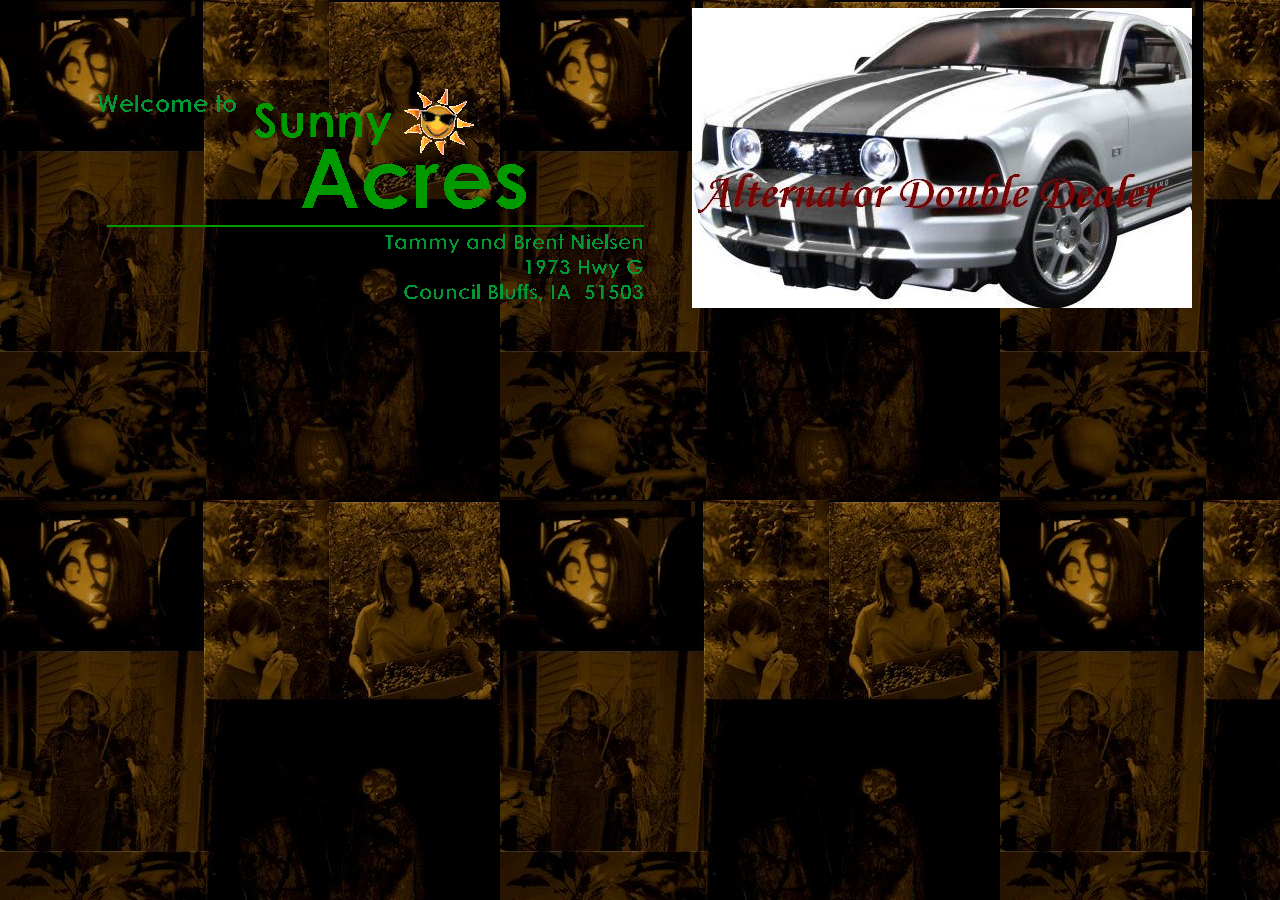
<file: Tuan02/BAI3/index.html>
<!DOCTYPE html>
<html lang="en">
<head>
    <meta charset="UTF-8">
    <meta name="viewport" content="width=device-width, initial-scale=1.0">
    <title>index</title>
<style>
    body{
        background-image: url(../images/background.jpg);
        text-align: center;
    }
</style>
</head>
<body>
    <img src="../images/salogo.gif"></img>
    <img src="../images/Siggie.jpg" alt="siggie" usemap="#siggiemap">
    <map id="siggiemap" name="siggiemap">
        <area shape="default" coords="0,0,x,y" href="home.html" alt="Home" title="Return to the Home">
    </map>
</body>
</html>
</file>
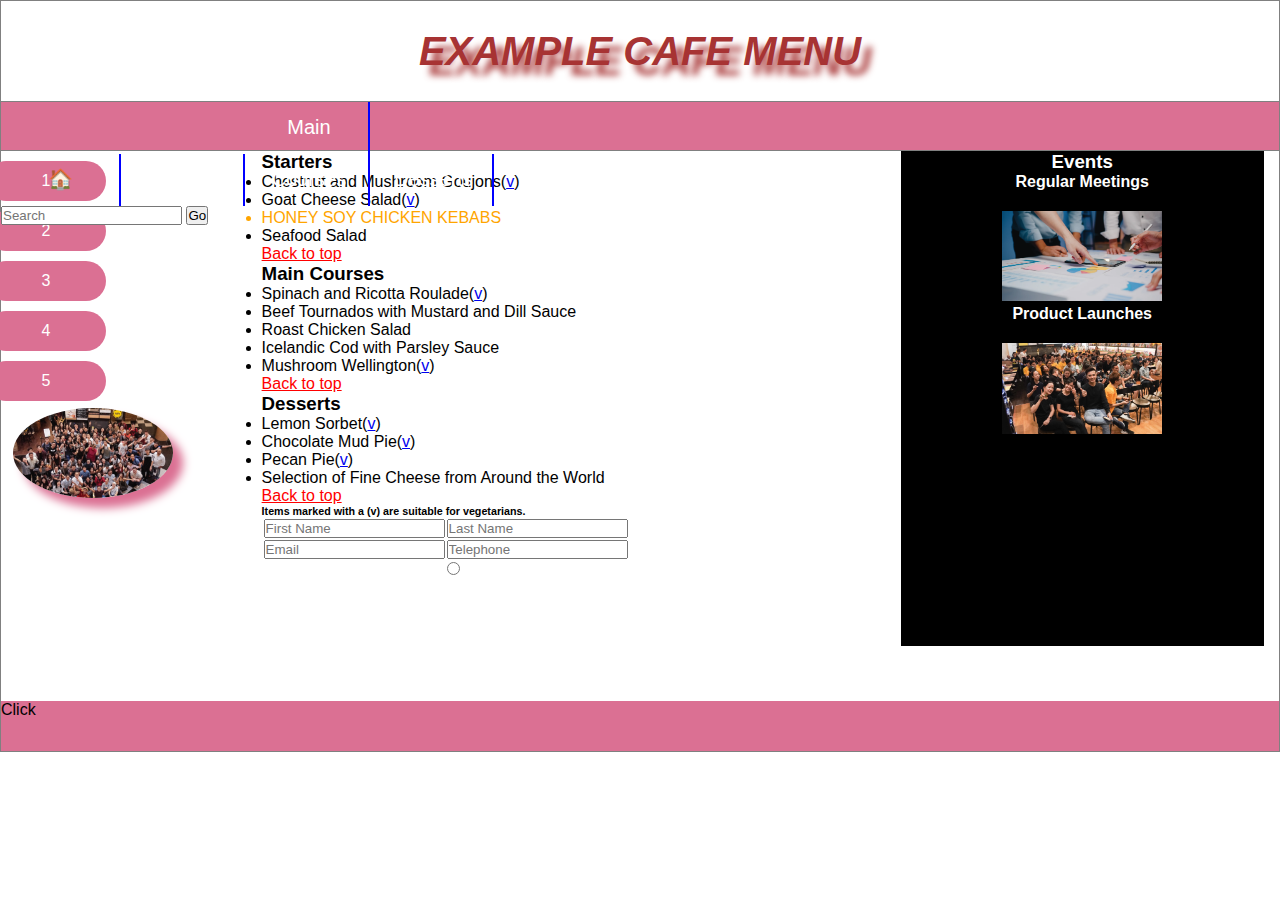
<file: Tuan02/BAI1/BAI1.html>
<!DOCTYPE html>
<html lang="en">
<head>
    <meta charset="UTF-8">
    <meta name="viewport" content="width=device-width, initial-scale=1.0">
    <title>Example Cafe Menu</title>
    <link rel="stylesheet" href="BAI1.css">
</head>
<body>
    <div id="container">
        <div id="header">
            <h3>Example Cafe Menu</h3>
        </div>
    <div id="nav">
        <ul>
            <li><a href="#">&#127968;</a></li>
            <li><a href="#">Starters</a></li>
            <li><a href="#">Main Courses</a></li>
            <li><a href="#">Desserts</a></li>
        </ul>
        <input type="search" name="sea" id="sea" placeholder="Search">
        <button type="submit" id="go">Go</button>
    </div>
    <div id="nav_d">
        <ul>
            <li><a href="#">1</a></li>
            <li><a href="#">2</a></li>
            <li><a href="#">3</a></li>
            <li><a href="#">4</a></li>
            <li><a href="#">5</a></li>
        </ul>
        <img src="../images/company.png" alt="" id="hi1">
    </div>
    <div id="section">
        <h3>Starters</h3>
        <ul>
            <li>Chestnut and Mushroom Goujons(<a href="#">v</a>)</li>
            <li>Goat Cheese Salad(<a href="#">v</a>)</li>
            <li id="ho">Honey Soy Chicken Kebabs</li>
            <li>Seafood Salad</li>
        </ul>
        <a href="#" class="c1">Back to top</a>
        <h3>Main Courses</h3>
        <ul>
            <li>Spinach and Ricotta Roulade(<a href="#">v</a>)</li>
            <li>Beef Tournados with Mustard and Dill Sauce</li>
            <li>Roast Chicken Salad</li>
            <li>Icelandic Cod with Parsley Sauce</li>
            <li>Mushroom Wellington(<a href="#">v</a>)</li>
        </ul>
        <a href="#" class="c1">Back to top</a>
        <h3>Desserts</h3>
        <ul>
            <li>Lemon Sorbet(<a href="#">v</a>)</li>
            <li>Chocolate Mud Pie(<a href="#">v</a>)</li>
            <li>Pecan Pie(<a href="#">v</a>)</li>
            <li>Selection of Fine Cheese from Around the World</li>
        </ul>
        <a href="#" class="c1">Back to top</a>
        <h6>Items marked with a (v) are suitable for vegetarians.</h6>
    <table>
        <tr>
            <td><input type="text" name="First Name" id="firstname" placeholder="First Name"></td>
            <td><input type="text" name="Last Name" id="lastname" placeholder="Last Name"></td>
        </tr>
        <tr>
            <td><input type="text" name="Email" id="email" placeholder="Email"></td>
            <td><input type="text" name="Telephone" id="telephone" placeholder="Telephone"></td>
        </tr>
        <tr>
            <td></td>
            <td><input type="radio" name="" id="" placeholder="First Name"></td>
        </tr>

    </table>
    </div>
    <div id="aside">
        <div id="k1">
            <h3>Events</h3>
            <h4>Regular Meetings</h4>
            <img src="../images/meeting.png" alt="" id="hi2">
            <h4>Product Launches</h4>
            <img src="../images/launch.png" alt="" id="hi3">
        </div>
    </div>
    <div id="footer">
        Click
    </div>
    </div>
</body>
</html>
</file>
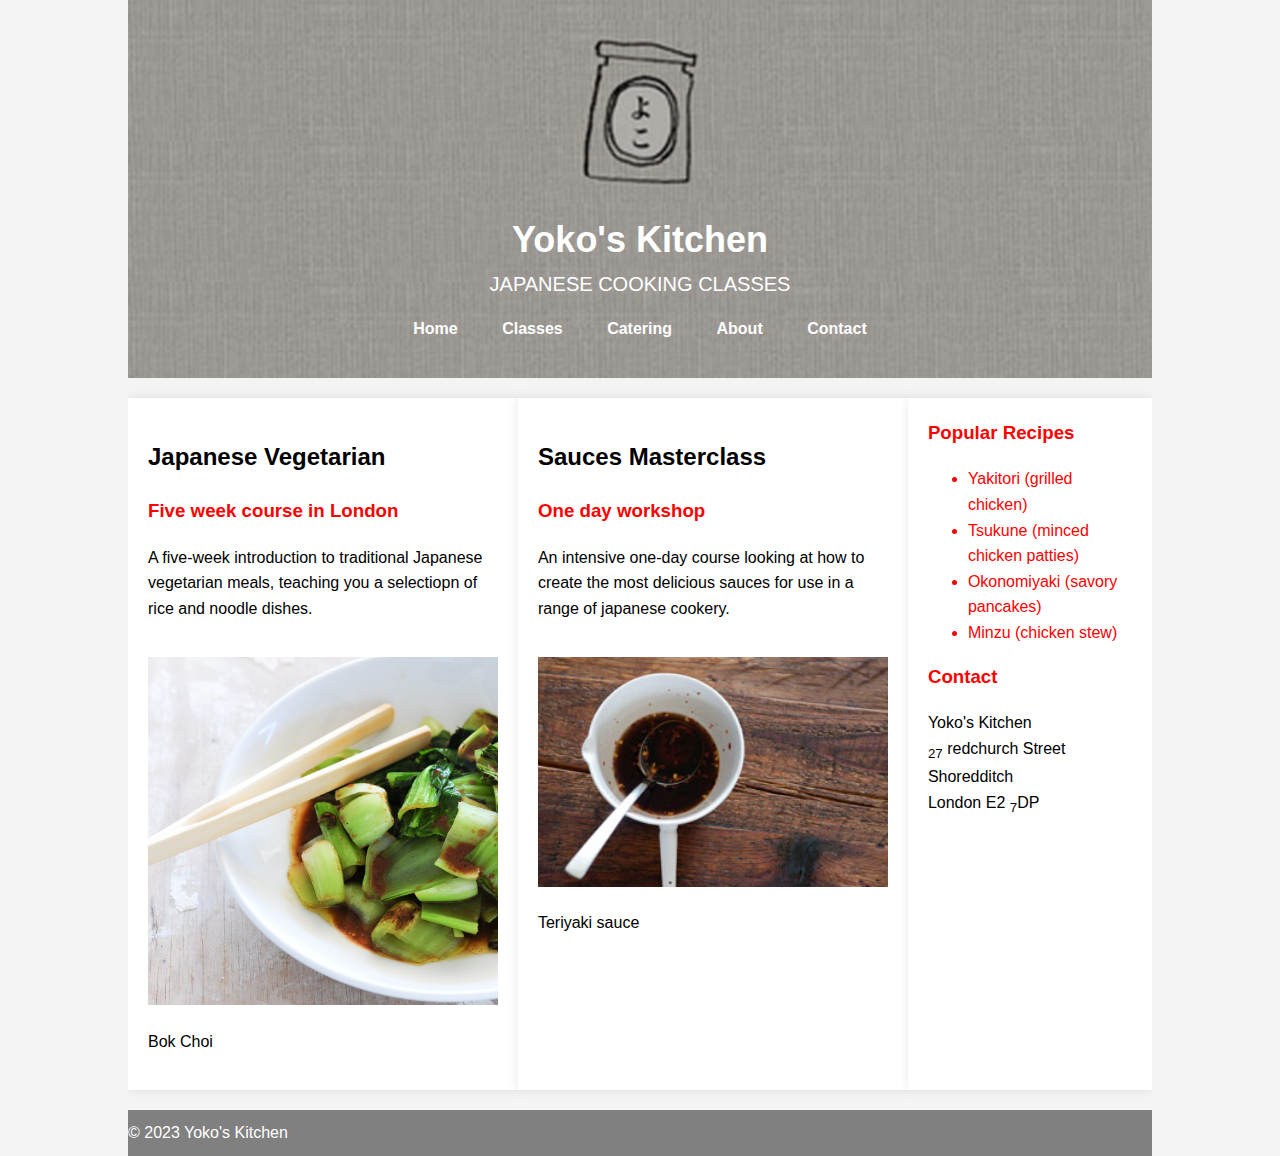
<file: Tuan02/BAI2/BAI2.html>
<!DOCTYPE html>
<html lang="en">

<head>
    <meta charset="UTF-8">
    <meta name="viewport" content="width=device-width, initial-scale=1.0">
    <title>Yoko's Kitchen - Japanese Cooking Classes</title>
    <link rel="stylesheet" href="stylesbai2.css">
</head>

<body>
    <div class="container">
        <header>
            <img src="../images/logo.png" alt="logo" id="logo">
            <h1>Yoko's Kitchen</h1>
            <p>JAPANESE COOKING CLASSES</p>
            <nav>
                <ul>
                    <li><a href="#">Home</a></li>
                    <li><a href="#">Classes</a></li>
                    <li><a href="#">Catering</a></li>
                    <li><a href="#">About</a></li>
                    <li><a href="#">Contact</a></li>
                </ul>
            </nav>
        </header>
        <main>
            <section class="course-info">
                <h2>Japanese Vegetarian</h2>
                <h3>Five week course in London</h3>
                <p>A five-week introduction to traditional Japanese vegetarian meals, teaching you a selectiopn of rice and noodle dishes.</p>
                <img src="../images/bok choi.jpg" alt="vegetarian">
                <p>Bok Choi</p>
            </section>
            <section class="workshop-info">
                <h2>Sauces Masterclass</h2>
                <h3>One day workshop</h3>
                <p>An intensive one-day course looking at how to create the most delicious sauces for use in a range of japanese cookery.</p>
                <img src="../images/teriyaki.jpg" alt="teriyaki">
                <p>Teriyaki sauce</p>
            </section>
            <aside>
                <h3>Popular Recipes</h3>
                <ul>
                    <li>Yakitori (grilled chicken)</li>
                    <li>Tsukune (minced chicken patties)</li>
                    <li>Okonomiyaki (savory pancakes)</li>
                    <li>Minzu (chicken stew)</li>
                </ul>
                <h3>Contact</h3>
                <p>Yoko's Kitchen<br>
                    <sub>27</sub> redchurch Street<br> Shoredditch
                    <br> London E2 <sub>7</sub>DP</p>
            </aside>
        </main>
        <footer>
            <p>&copy; 2023 Yoko's Kitchen</p>
        </footer>
    </div>
</body>

</html>
</file>
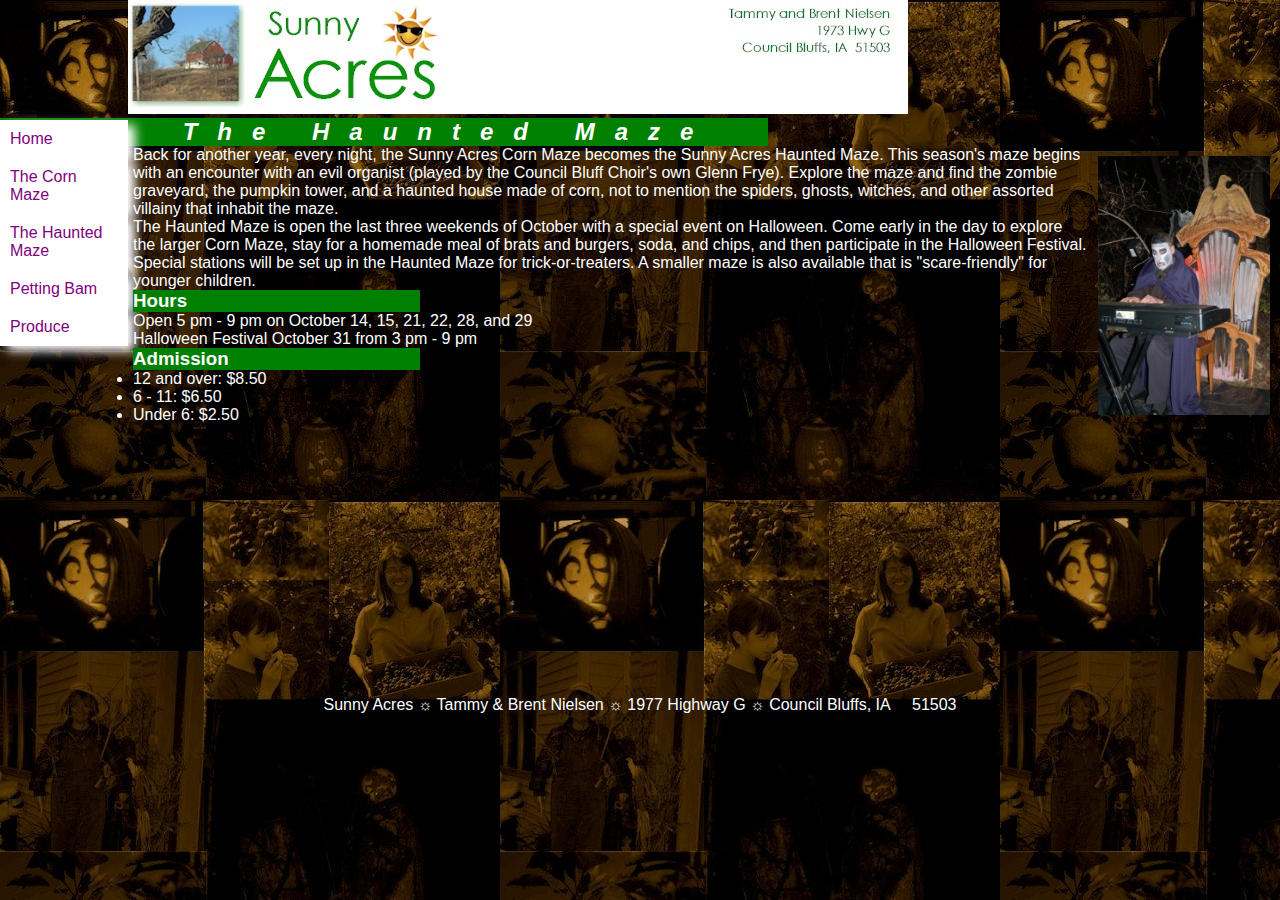
<file: Tuan02/BAI3/haunt.html>
<!DOCTYPE html>
<html lang="en">
<head>
    <meta charset="UTF-8">
    <meta name="viewport" content="width=device-width, initial-scale=1.0">
    <title>haunt</title>
    <link rel="stylesheet" href="farm.css">
</head>
<body>
    <img src="../images/salogo.jpg" alt="salogo" id="hi1">
    <div id="nav">
        <ul>
            <li><a href="home.html">Home</a></li>
            <li><a href="maze.html">The Corn Maze</a></li>
            <li><a href="haunt.html">The Haunted Maze</a></li>
            <li><a href="petting.html">Petting Bam</a></li>
            <li><a href="produce.html">Produce</a></li>
        </ul>
    </div>
    <div id="container">
        <div id="header">
            <h2>The Haunted Maze</h2>
        </div>
        <div id="section">
            <p>Back for another year, every night, the Sunny Acres Corn Maze becomes the Sunny Acres Haunted Maze. This season's maze begins with an encounter with an evil organist (played by the Council Bluff Choir's own Glenn Frye). Explore the maze and find the zombie graveyard, the pumpkin tower, and a haunted house made of corn, not to mention the spiders, ghosts, witches, and other assorted villainy that inhabit the maze.</p>
         <p>The Haunted Maze is open the last three weekends of October with a special event on Halloween. Come early in the day to explore the larger Corn Maze, stay for a homemade meal of brats and burgers, soda, and chips, and then participate in the Halloween Festival. Special stations will be set up in the Haunted Maze for trick-or-treaters. A smaller maze is also available that is "scare-friendly" for younger children.</p>
            <h3>Hours</h3>
            <ul>
                <li>Open 5 pm - 9 pm on October 14, 15, 21, 22, 28, and 29</li>
                <li>Halloween Festival October 31 from 3 pm - 9 pm</li>
            </ul>
            <h3>Admission</h3>
            <ul>
                <li>12 and over: $8.50</li>
                <li>6 - 11: $6.50</li>
                <li>Under 6: $2.50</li>
            </ul>
        </div>
        <div id="aside">
            <img src="../images/photo3.jpg" alt="" id="img">
        </div>
        <div id="footer">
            <p><center>Sunny Acres &#9788 Tammy & Brent Nielsen &#9788 1977 Highway G &#9788 Council Bluffs, IA &nbsp;&nbsp;&nbsp; 51503</center></p>
            </div>
    </div>
</body>
</html>
</file>
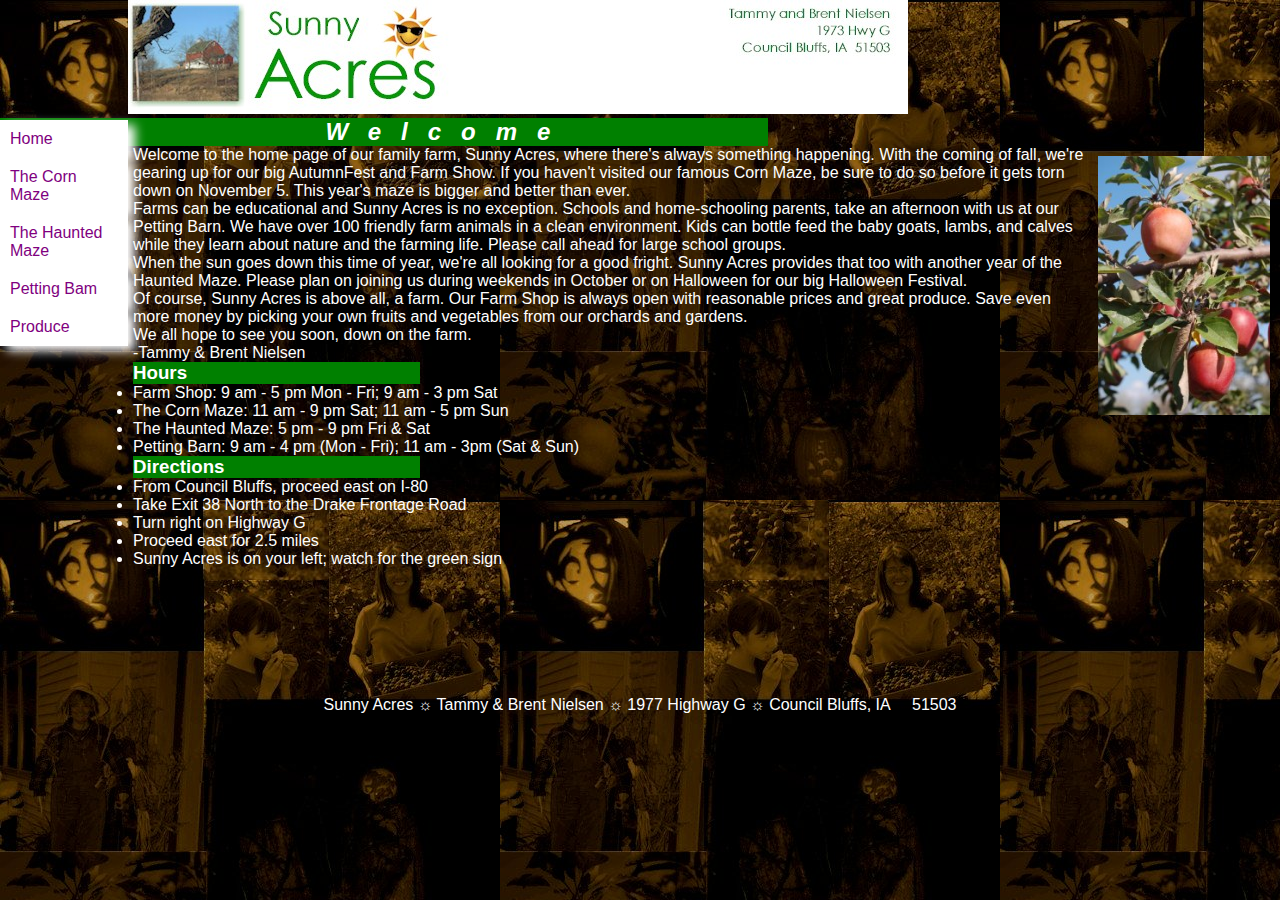
<file: Tuan02/BAI3/home.html>
<!DOCTYPE html>
<html lang="en">
<head>
    <meta charset="UTF-8">
    <meta name="viewport" content="width=device-width, initial-scale=1.0">
    <title>home</title>
    <link rel="stylesheet" href="farm.css">   
</head>
<body>
    <!--This is logo-->
    <img src="../images/salogo.jpg" alt="salogo" id="hi1">
    <!--This is List of Links-->
        <div id="nav">
            <ul>
                <li><a href="home.html">Home</a></li>
                <li><a href="maze.html">The Corn Maze</a></li>
                <li><a href="haunt.html">The Haunted Maze</a></li>
                <li><a href="petting.html">Petting Bam</a></li>
                <li><a href="produce.html">Produce</a></li>
            </ul>
        </div>
    <!--This is h1 and p-->
    <div id="container">
        <div id="header">
        <h2>Welcome</h2>
        </div>
        <div id="section">
            <p>Welcome to the home page of our family farm, Sunny Acres, where there's always something happening. 
            With the coming of fall, we're gearing up for our big AutumnFest and Farm Show. If you haven't visited our famous Corn Maze, 
            be sure to do so before it gets torn down on November 5. This year's maze is bigger and better than ever.</p>
            <p>Farms can be educational and Sunny Acres is no exception. Schools and home-schooling parents, take an afternoon with us 
            at our Petting Barn. We have over 100 friendly farm animals in a clean environment. Kids can bottle feed the baby goats, lambs, 
            and calves while they learn about nature and the farming life. Please call ahead for large school groups.</p>
            <p>When the sun goes down this time of year, we're all looking for a good fright. Sunny Acres provides that too with another 
            year of the Haunted Maze. Please plan on joining us during weekends in October or on Halloween for our big Halloween Festival.</p>
            <p>Of course, Sunny Acres is above all, a farm. Our Farm Shop is always open with reasonable prices and great produce. 
            Save even more money by picking your own fruits and vegetables from our orchards and gardens.</p>
            <p>We all hope to see you soon, down on the farm.</p>
            <p>-Tammy & Brent Nielsen</p>
        <h3>Hours</h3>
            <ul>
                <li>Farm Shop: 9 am - 5 pm Mon - Fri; 9 am - 3 pm Sat</li>
                <li>The Corn Maze: 11 am - 9 pm Sat; 11 am - 5 pm Sun</li>
                <li>The Haunted Maze: 5 pm - 9 pm Fri & Sat</li>
                <li>Petting Barn: 9 am - 4 pm (Mon - Fri); 11 am - 3pm (Sat & Sun)</li>
            </ul>
        <h3>Directions</h3>
            <ul>
                <li>From Council Bluffs, proceed east on I-80</li>
                <li>Take Exit 38 North to the Drake Frontage Road</li>
                <li>Turn right on Highway G</li>
                <li>Proceed east for 2.5 miles</li>
                <li>Sunny Acres is on your left; watch for the green sign</li>
            </ul>
        </div>
        <div id="aside">
            <img src="../images/photo1.jpg" alt="" id="img">
        </div>
        <div id="footer">
        <p><center>Sunny Acres &#9788 Tammy & Brent Nielsen &#9788 1977 Highway G &#9788 Council Bluffs, IA &nbsp;&nbsp;&nbsp; 51503</center></p>
        </div>
    </div>
</body>
</html>
</file>
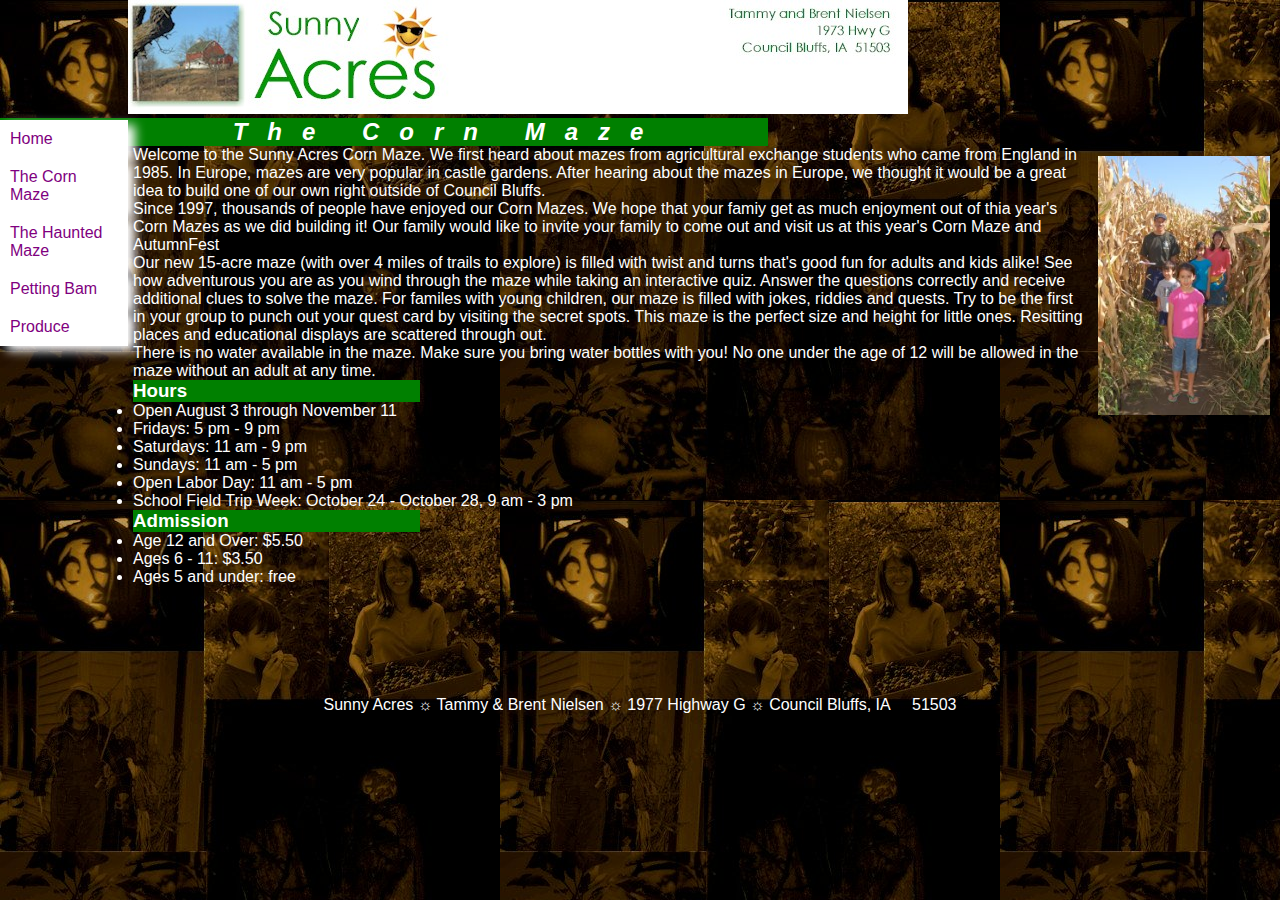
<file: Tuan02/BAI3/maze.html>
<!DOCTYPE html>
<html lang="en">
<head>
    <meta charset="UTF-8">
    <meta name="viewport" content="width=device-width, initial-scale=1.0">
    <title>maze</title>
    <link rel="stylesheet" href="farm.css">
</head>
<body>
    <img src="../images/salogo.jpg" alt="salogo" id="hi1">
    <div id="nav">
        <ul>
            <li><a href="home.html">Home</a></li>
            <li><a href="maze.html">The Corn Maze</a></li>
            <li><a href="haunt.html">The Haunted Maze</a></li>
            <li><a href="petting.html">Petting Bam</a></li>
            <li><a href="produce.html">Produce</a></li>
        </ul>
    </div>
    <div id="container">
        <div id="header">
            <h2>The Corn Maze</h2>
        </div>
        <div id="section">
            <p>Welcome to the Sunny Acres Corn Maze. We first heard about mazes from agricultural exchange students who came from England in 1985. 
            In Europe, mazes are very popular in castle gardens. After hearing about the mazes in Europe, we thought it would be a great idea to build one of our own right outside of Council Bluffs.</p>
         <p>Since 1997, thousands of people have enjoyed our Corn Mazes. We hope that your famiy get as much enjoyment out of thia year's Corn Mazes as we did building it! 
            Our family would like to invite your family to come out and visit us at this year's Corn Maze and AutumnFest</p>
         <p>Our new 15-acre maze (with over 4 miles of trails to explore) is filled with twist and turns that's good fun for adults and kids alike! 
            See how adventurous you are as you wind through the maze while taking an interactive quiz. Answer the questions correctly and receive additional clues to solve the maze. 
            For familes with young children, our maze is filled with jokes, riddies and quests. Try to be the first in your group to punch out your quest card by visiting the secret spots. 
            This maze is the perfect size and height for little ones. Resitting places and educational displays are scattered through out.</p>
         <p>There is no water available in the maze. Make sure you bring water bottles with you! No one under the age of 12 will be allowed in the maze without an adult at any time.</p>
            <h3>Hours</h3>
            <ul>
                <li>Open August 3 through November 11</li>
                <li>Fridays: 5 pm - 9 pm</li>
                <li>Saturdays: 11 am - 9 pm</li>
                <li>Sundays: 11 am - 5 pm</li>
                <li>Open Labor Day: 11 am - 5 pm</li>
                <li>School Field Trip Week: October 24 - October 28, 9 am - 3 pm</li>
            </ul>
            <h3>Admission</h3>
            <ul>
                <li>Age 12 and Over: $5.50</li>
                <li>Ages 6 - 11: $3.50</li>
                <li>Ages 5 and under: free</li>
            </ul>
        </div>
        <div id="aside">
            <img src="../images/photo2.jpg" alt="" id="img">
        </div>
        <div id="footer">
            <p><center>Sunny Acres &#9788 Tammy & Brent Nielsen &#9788 1977 Highway G &#9788 Council Bluffs, IA &nbsp;&nbsp;&nbsp; 51503</center></p>
            </div>
    </div>
</body>
</html>
</file>
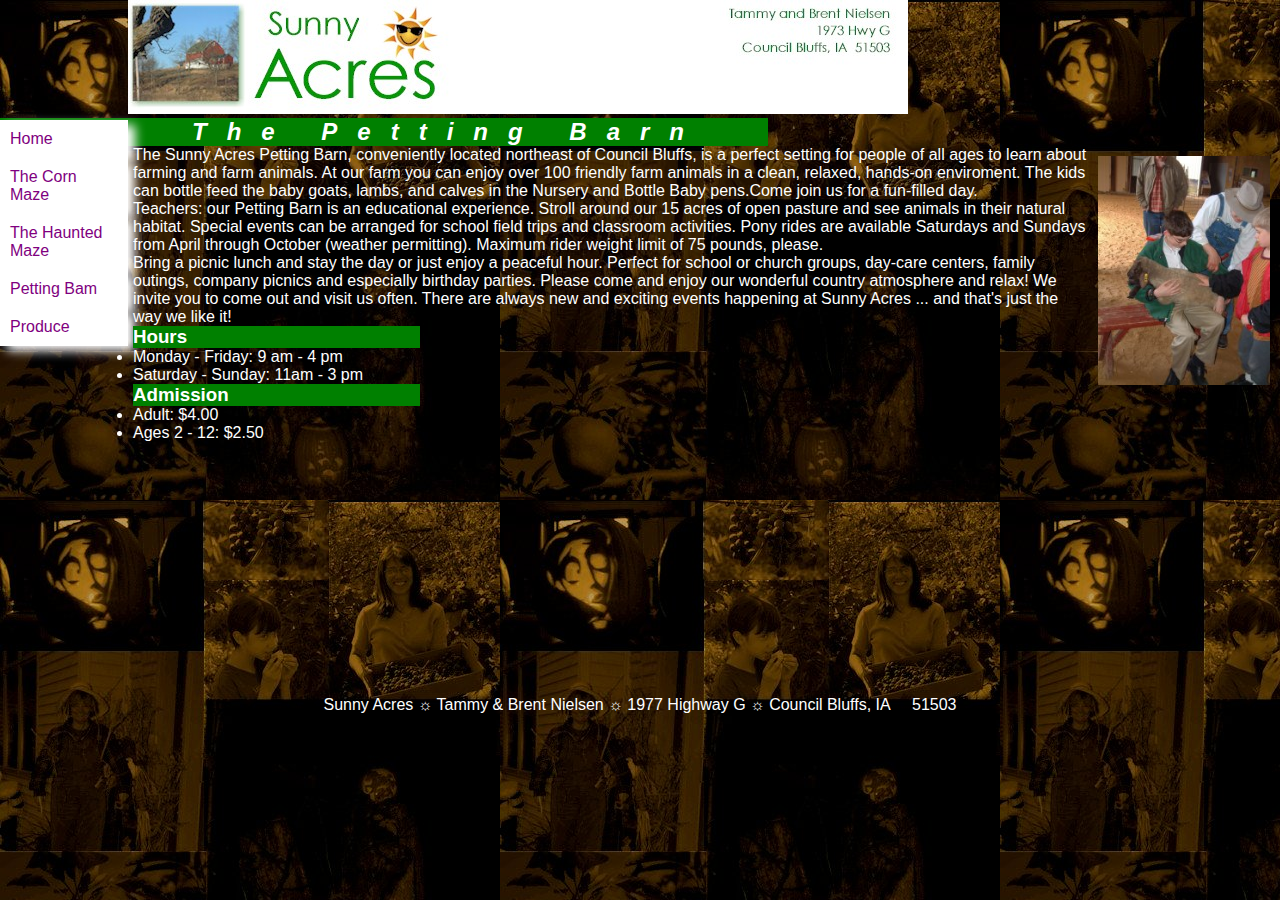
<file: Tuan02/BAI3/petting.html>
<!DOCTYPE html>
<html lang="en">
<head>
    <meta charset="UTF-8">
    <meta name="viewport" content="width=device-width, initial-scale=1.0">
    <title>petting</title>
    <link rel="stylesheet" href="farm.css">
</head>
<body>
    <img src="../images/salogo.jpg" alt="salogo" id="hi1">
    <div id="nav">
        <ul>
            <li><a href="home.html">Home</a></li>
            <li><a href="maze.html">The Corn Maze</a></li>
            <li><a href="haunt.html">The Haunted Maze</a></li>
            <li><a href="petting.html">Petting Bam</a></li>
            <li><a href="produce.html">Produce</a></li>
        </ul>
    </div>
    <div id="container">
        <div id="header">
            <h2>The Petting Barn</h2>
        </div>
        <div id="section">
            <p>The Sunny Acres Petting Barn, conveniently located northeast of Council Bluffs, is a perfect setting for people of all ages to learn about farming and farm animals. At our farm you can enjoy over 100 friendly farm animals in a clean, relaxed, hands-on enviroment. The kids can bottle feed the baby goats, lambs, and calves in the Nursery and Bottle Baby pens.Come join us for a fun-filled day.</p>
            <p>Teachers: our Petting Barn is an educational experience. Stroll around our 15 acres of open pasture and see animals in their natural habitat. Special events can be arranged for school field trips and classroom activities. Pony rides are available Saturdays and Sundays from April through October (weather permitting). Maximum rider weight limit of 75 pounds, please.</p>
            <p>Bring a picnic lunch and stay the day or just enjoy a peaceful hour. Perfect for school or church groups, day-care centers, family outings, company picnics and especially birthday parties. Please come and enjoy our wonderful country atmosphere and relax! We invite you to come out and visit us often. There are always new and exciting events happening at Sunny Acres ... and that's just the way we like it!</p>
            <h3>Hours</h3>
            <ul>
                <li>Monday - Friday: 9 am - 4 pm</li>
                <li>Saturday - Sunday: 11am - 3 pm</li>
            </ul>
            <h3>Admission</h3>
            <ul>
                <li>Adult: $4.00</li>
                <li>Ages 2 - 12: $2.50</li>
            </ul>
        </div>
        <div id="aside">
            <img src="../images/photo4.jpg" alt="" id="img">
        </div>
        <div id="footer">
            <p><center>Sunny Acres &#9788 Tammy & Brent Nielsen &#9788 1977 Highway G &#9788 Council Bluffs, IA &nbsp;&nbsp;&nbsp; 51503</center></p>
            </div>
    </div>
</body>
</html>
</file>
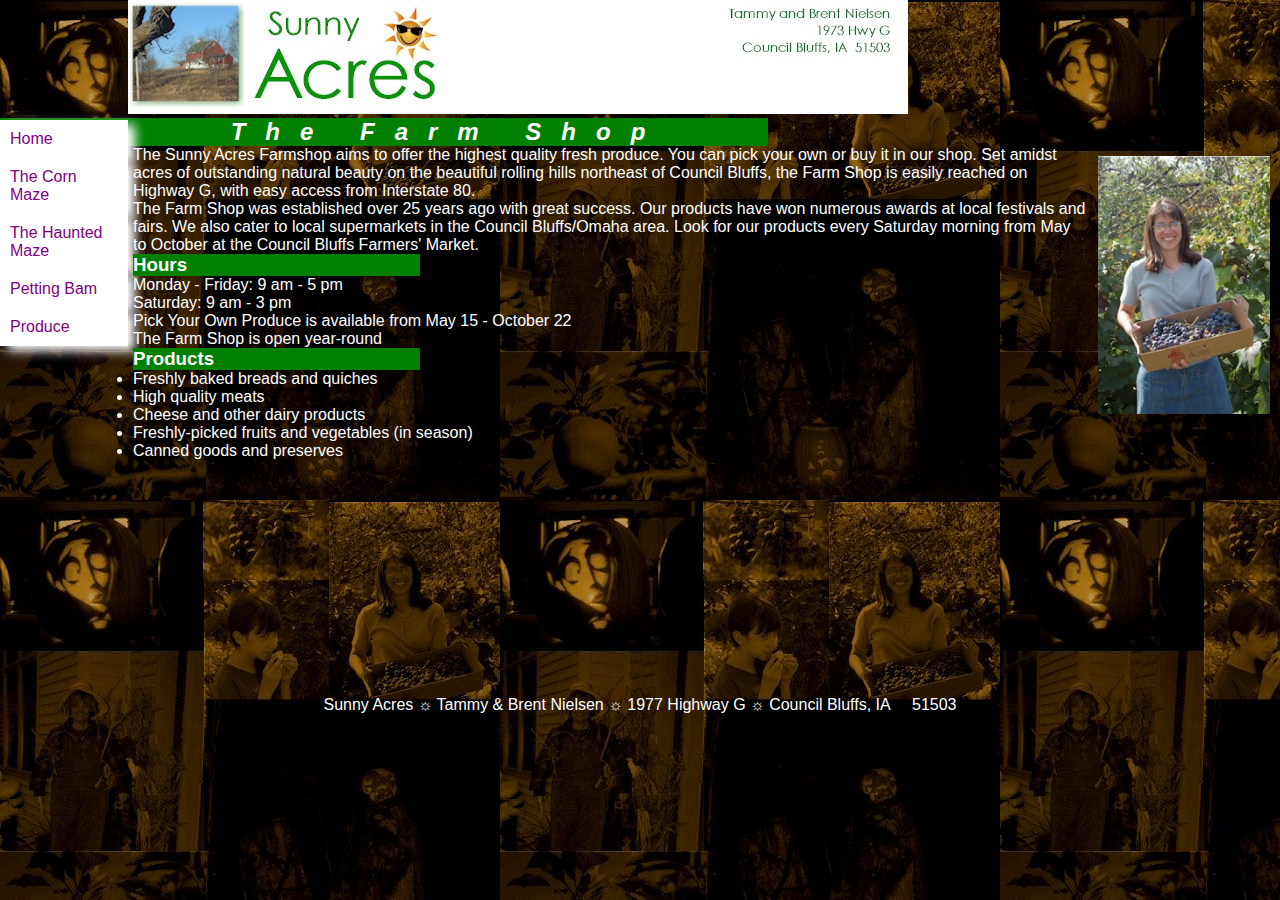
<file: Tuan02/BAI3/produce.html>
<!DOCTYPE html>
<html lang="en">
<head>
    <meta charset="UTF-8">
    <meta name="viewport" content="width=device-width, initial-scale=1.0">
    <title>produce</title>
    <link rel="stylesheet" href="farm.css">
</head>
<body>
    <img src="../images/salogo.jpg" alt="salogo" id="hi1">
    <div id="nav">
        <ul>
            <li><a href="home.html">Home</a></li>
            <li><a href="maze.html">The Corn Maze</a></li>
            <li><a href="haunt.html">The Haunted Maze</a></li>
            <li><a href="petting.html">Petting Bam</a></li>
            <li><a href="produce.html">Produce</a></li>
        </ul>
    </div>
    <div id="container">
        <div id="header">
            <h2>The Farm Shop</h2>
        </div>
        <div id="section">
            <p>The Sunny Acres Farmshop aims to offer the highest quality fresh produce. You can pick your own or buy it in our shop. Set amidst acres of outstanding natural beauty on the beautiful rolling hills northeast of Council Bluffs, the Farm Shop is easily reached on Highway G, with easy access from Interstate 80.</p>
            <p>The Farm Shop was established over 25 years ago with great success. Our products have won numerous awards at local festivals and fairs. We also cater to local supermarkets in the Council Bluffs/Omaha area. Look for our products every Saturday morning from May to October at the Council Bluffs Farmers' Market.</p>
            <h3>Hours</h3>
            <ul>
                <li>Monday - Friday: 9 am - 5 pm</li>
                <li>Saturday: 9 am - 3 pm</li>
                <li>Pick Your Own Produce is available from May 15 - October 22</li>
                <li>The Farm Shop is open year-round</li>
            </ul>
            <h3>Products</h3>
            <ul>
                <li>Freshly baked breads and quiches</li>
                <li>High quality meats</li>
                <li>Cheese and other dairy products</li>
                <li>Freshly-picked fruits and vegetables (in season)</li>
                <li>Canned goods and preserves</li>
            </ul>
        </div>
        <div id="aside">
            <img src="../images/photo5.jpg" alt="" id="img">
        </div>
        <div id="footer">
            <p><center>Sunny Acres &#9788 Tammy & Brent Nielsen &#9788 1977 Highway G &#9788 Council Bluffs, IA &nbsp;&nbsp;&nbsp; 51503</center></p>
            </div>
    </div>
</body>
</html>
</file>
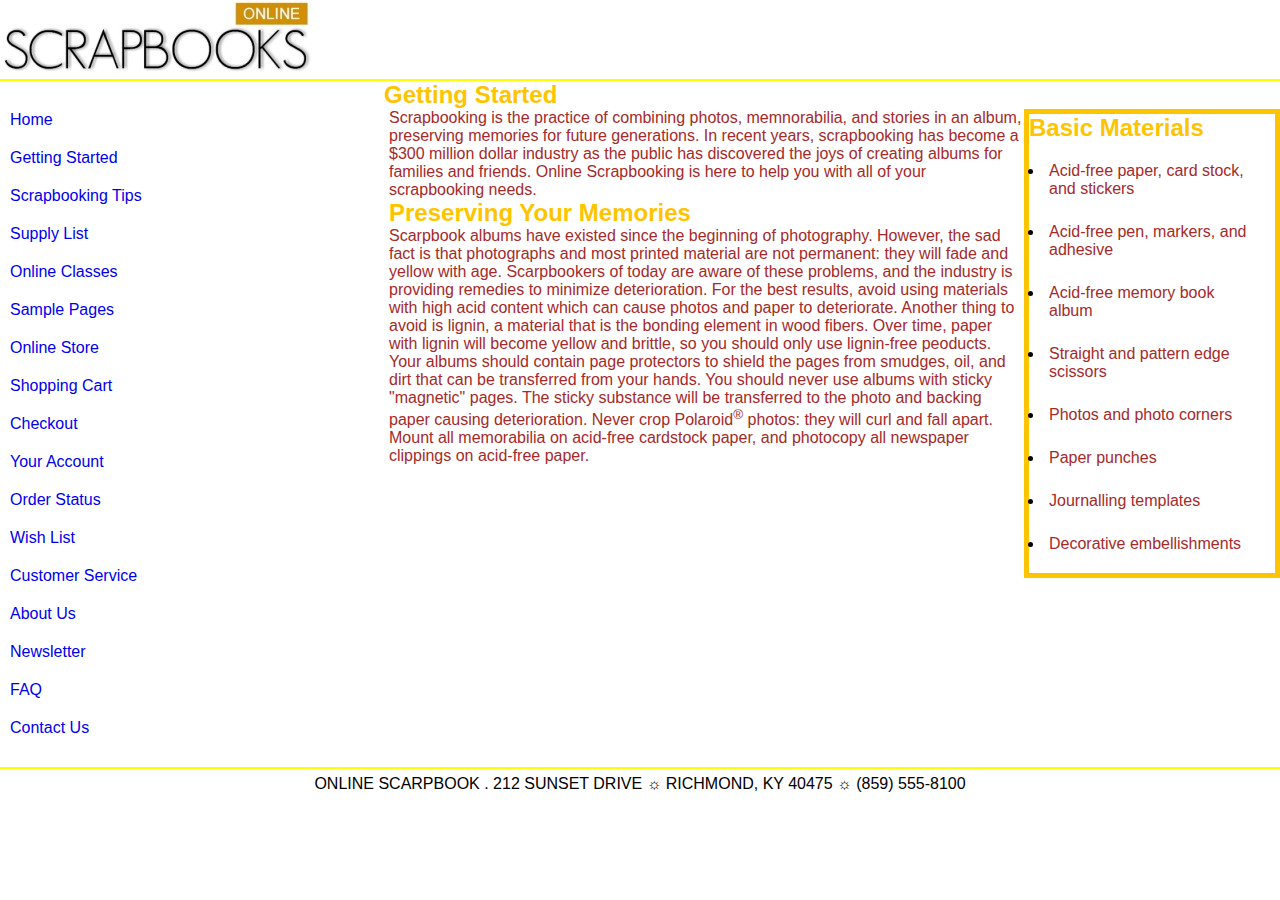
<file: Tuan02/BAI4/home.html>
<!DOCTYPE html>
<html lang="en">

<head>
    <meta charset="UTF-8">
    <meta name="viewport" content="width=device-width, initial-scale=1.0">
    <title>Home</title>
    <link rel="stylesheet" href="home.css">
</head>

<body>
    <img src="../images/scraps.jpg" alt="" id="hi1">
    <hr color="yellow">
    <div id="nav">
        <ul>
            <li><a href="#">Home</a></li>
            <li><a href="#">Getting Started</a></li>
            <li><a href="#">Scrapbooking Tips</a></li>
            <li><a href="#">Supply List</a></li>
            <li><a href="#">Online Classes</a></li>
            <li><a href="#">Sample Pages</a></li>
            <li><a href="#">Online Store</a></li>
            <li><a href="#">Shopping Cart</a></li>
            <li><a href="#">Checkout</a></li>
            <li><a href="#">Your Account</a></li>
            <li><a href="#">Order Status</a></li>
            <li><a href="#">Wish List</a></li>
            <li><a href="#">Customer Service</a></li>
            <li><a href="#">About Us</a></li>
            <li><a href="#">Newsletter</a></li>
            <li><a href="#">FAQ</a></li>
            <li><a href="#">Contact Us</a></li>
        </ul>
    </div>
    <div id="container">
        <div id="header">
            <h2>Getting Started</h2>
        </div>
        <div id="section">
            <p>Scrapbooking is the practice of combining photos, memnorabilia, and stories in an album, preserving memories for future generations. In recent years, scrapbooking has become a $300 million dollar industry as the public has discovered the joys
                of creating albums for families and friends. Online Scrapbooking is here to help you with all of your scrapbooking needs.</p>
            <h2>Preserving Your Memories</h2>
            <p>Scarpbook albums have existed since the beginning of photography. However, the sad fact is that photographs and most printed material are not permanent: they will fade and yellow with age. Scarpbookers of today are aware of these problems,
                and the industry is providing remedies to minimize deterioration. For the best results, avoid using materials with high acid content which can cause photos and paper to deteriorate. Another thing to avoid is lignin, a material that is
                the bonding element in wood fibers. Over time, paper with lignin will become yellow and brittle, so you should only use lignin-free peoducts.</p>
            <p>Your albums should contain page protectors to shield the pages from smudges, oil, and dirt that can be transferred from your hands. You should never use albums with sticky "magnetic" pages. The sticky substance will be transferred to the photo
                and backing paper causing deterioration. Never crop Polaroid<sup>&#174;</sup> photos: they will curl and fall apart. Mount all memorabilia on acid-free cardstock paper, and photocopy all newspaper clippings on acid-free paper.</p>
        </div>
        <div id="aside">
            <h2>Basic Materials</h2>
            <ul>
                <li><a href="#">Acid-free paper, card stock, and stickers</a></li>
                <li><a href="#">Acid-free pen, markers, and adhesive</a></li>
                <li><a href="#">Acid-free memory book album</a></li>
                <li><a href="#">Straight and pattern edge scissors</a></li>
                <li><a href="#">Photos and photo corners</a></li>
                <li><a href="#">Paper punches</a></li>
                <li><a href="#">Journalling templates</a></li>
                <li><a href="#">Decorative embellishments</a></li>
            </ul>
        </div>
        <div id="footer">
            <Hr color="yellow">
            <p>
                <center>ONLINE SCARPBOOK &#46; 212 SUNSET DRIVE &#9788 RICHMOND, KY 40475 &#9788 (859) 555-8100</center>
            </p>
        </div>
    </div>
</body>

</html>
</file>
<file: Tuan02/BAI1/BAI1.css>
*{
    margin: 0;
    padding: 0;
    box-sizing: border-box;
}
#container{
    font-family: Arial, sans-serif;
    border: 1px solid gray;
}
#header{
    width: 100%;
    height: 100px;
    background-color: white;
    text-align: center;
    line-height: 100px;
}
#header h3{
    color: #a73333;
    font-size: 40px;
    text-transform: uppercase;
    font-style: italic;
    text-shadow: 10px 10px 7px #a73333;
}
#nav{
    width: 100%;
    height: 50px;
    border-top: 1px solid gray;
    border-bottom: 1px solid gray;
    background-color: palevioletred;
}
#nav ul li{
    display: inline-block;
    line-height: 50px;
    width: 120px;
    text-align: center;
    border-right: 2px solid blue;

}
#nav ul li a{
    color: white;
    text-decoration: none;
    font-size: 20px;
}
#nav #sea #go{
    position: relative;
    top: -40px;
    right: -600px;
    height: 30px;
}
#section{
    width: 50%;
    height: 550px;
    padding-left: 5px;
    float: left;
}
#nav_d{
    width: 20%;
    height: 550px;
    padding-left: 5px;
    background-color: white;
    float: left;
}
#aside{
    width: 30%;
    height: 550px;
    padding-left: 5px;
    float: left;
}
#aside #k1{
    width: 96%;
    height: 90%;
    background-color: black;
    text-align: center;
    color: white;
}
#aside #k1 #hi2,#hi3{
    width: 160px;
    margin-top: 20px;
}
#footer{
    width: 100%;
    height: 50px;
    background-color: palevioletred;
    clear: both;
}
#nav_d ul li{
    list-style-type: none;
    background-color: palevioletred;
    margin-top: 10px;
    margin-left: -20px;
    width: 120px;
    height: 40px;
    line-height: 40px;
    text-align: center;
    border-radius: 20px;
}
#nav_d ul li a{
    text-decoration: none;
    color: white;
}
#nav_d ul li a:hover{
    color: #a73333;
    text-transform: uppercase;
}
#nav_d #hi1{
    width: 160px;
    margin: 7px;
    border-radius: 50%;
    box-shadow: 10px 10px 10px palevioletred;
}
#section h2{
    color: #a73333;
    background-color: beige;
    font-size: 20px;
    height: 30px;
    line-height: 30px;
}
#section .c1{
    color: red;
}
#section #ho{
    color: orange;
    text-transform: uppercase;
}
</file>
<file: Tuan02/BAI2/stylesbai2.css>
body {
    font-family: Arial, sans-serif;
    line-height: 1.6;
    background-color: #f4f4f4;
    margin: 0;
    padding: 0;
}

.container {
    width: 80%;
    margin: auto;
    overflow: hidden;
}

header {
    background-image: url(../images/background.png);
    color: #fff;
    padding: 20px 0;
    text-align: center;
}

header h1 {
    margin: 0;
    font-size: 36px;
}

header p {
    margin: 0;
    font-size: 20px;
}

header nav ul {
    padding: 0;
    list-style: none;
}

header nav li {
    display: inline;
    margin: 0 20px;
}

header nav ul li a {
    color: #fff;
    text-decoration: none;
    font-weight: bold;
}

main {
    display: flex;
    justify-content: space-between;
    margin-top: 20px;
}

.course-info,
.workshop-info {
    width: 60%;
    background: white;
    padding: 20px;
    box-shadow: 0 0 10px rgba(0, 0, 0, 0.1);
}

.course-info h3 {
    color: red;
}

.workshop-info h3 {
    color: red;
}

.course-info img,
.workshop-info img {
    width: 100%;
    margin-top: 20px;
}

aside {
    width: 35%;
    background: #fff;
    padding: 20px;
    box-shadow: 0 0 10px rgba(0, 0, 0, 0.1);
    color: red;
}

aside h3 {
    margin-top: 0;
}

aside nav ul li {
    text-decoration: none;
}

aside p {
    color: black;
}

footer {
    background: gray;
    color: #fff;
    text-align: left;
    padding: 10px 0;
    margin-top: 20px;
}

footer p {
    margin: 0;
}
</file>
<file: Tuan02/BAI3/farm.css>
*{
    margin: 0;
    padding: 0;
    box-sizing: border-box;
}
body{
    background-image: url(../images/background.jpg);
    color: white;
    font-family: Arial, sans-serif;
}
#nav{
    width: 10%;
    display: flex;
    margin: 120px 0;
    float: left;
}
#nav ul li{
    background-color: white;
    padding: 10px;
    box-shadow: 7px 5px 10px;
    list-style-type: none;
}
#nav ul li a{
    text-decoration: none;
    color: purple;
}
#header{
    width: 60%;
    background-color: green;
    text-align: center;
}
#header h2{
    letter-spacing: 20px;
    font-style: italic;
}
#section{
    width: 75%;
    height: 550px;
    padding-left: 5px;
    float: left;
}
#section h3{
    background-color: green;
    width: 30%;
}
#aside img{
    width: 15%;
    padding: 10px;
    float: left;
}
#footer{
    width: 100%;
    clear: both;
}
</file>
<file: Tuan02/BAI4/home.css>
*{
    margin: 0;
    padding: 0;
    box-sizing: border-box;
}
body{
    background-color: white;
    font-family: Arial, sans-serif;
}
#nav{
    width: 30%;
    display: flex;
    margin: 20px 0;
    float: left;
}
#nav ul li{
    padding: 10px;
    list-style-type: none;
}
#nav ul li a{
    text-decoration: none;
}
#header h2{
    color: rgb(255, 196, 0);
    width: 60%;
}
#section h2{
    color: rgb(255, 196, 0);
}
#section{
    color: brown;
    width: 50%;
    height: 550px;
    padding-left: 5px;
    float: left;
}
#aside{
    width: 20%;
    border: 5px solid rgb(255, 196, 0);
    float: left;
}
#aside h2{
    color: rgb(255, 196, 0);
    
}
#aside ul li{
    margin: 15px;
    padding: 5px;
    text-align: left;
}
#aside ul li a{
    text-decoration: none;
    color: brown;
}
#footer{
    width: 100%;
    clear: both;
    height: 30px;
    line-height: 30px;
}
</file>
